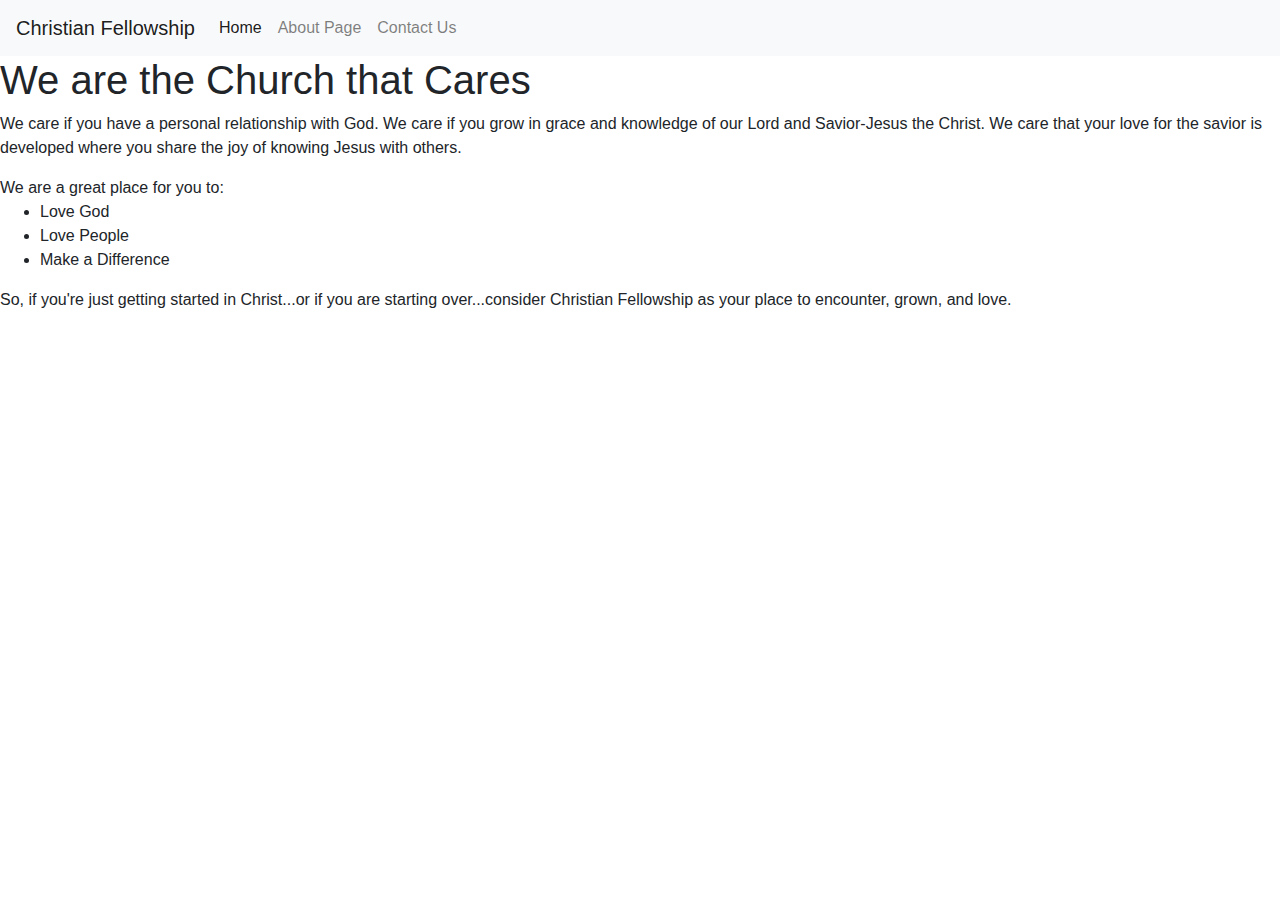
<file: about.html>
<!DOCTYPE html>
<html lang="en">
<head>
    <meta charset="UTF-8">
    <meta name="viewport" content="width=device-width, initial-scale=1.0">
    <meta http-equiv="X-UA-Compatible" content="ie=edge">
    <link rel="stylesheet" href="https://stackpath.bootstrapcdn.com/bootstrap/4.3.1/css/bootstrap.min.css" integrity="sha384-ggOyR0iXCbMQv3Xipma34MD+dH/1fQ784/j6cY/iJTQUOhcWr7x9JvoRxT2MZw1T" crossorigin="anonymous">
    <title>Christian Fellowship: We Are the Church That Cares</title>
</head>
<body>
    <nav class="navbar navbar-expand-lg navbar-light bg-light">
            <a class="navbar-brand" href="#">Christian Fellowship</a>
            <button class="navbar-toggler" type="button" data-toggle="collapse" data-target="#navbarNav" aria-controls="navbarNav" aria-expanded="false" aria-label="Toggle navigation">
                <span class="navbar-toggler-icon"></span>
            </button>
            <div class="collapse navbar-collapse" id="navbarNav">
                <ul class="navbar-nav">
                <li class="nav-item active">
                    <a class="nav-link" href="index.html">Home <span class="sr-only">(current)</span></a>
                </li>
                <li class="nav-item">
                    <a class="nav-link" href="about.html">About Page</a>
                </li>
                <li class="nav-item">
                    <a class="nav-link" href="contact.html">Contact Us</a>
                </li>
                <li class="nav-item">
                    <a class="nav-link disabled" href="#" tabindex="-1" aria-disabled="true"></a>
                </li>
                </ul>
            </div>
            </nav>
    <header>
        <h1>We are the Church that Cares</h1>
    </header>
    <main>
        <p>We care if you have a personal relationship with God. We care if you grow in grace and knowledge
                of our Lord and Savior-Jesus the Christ. We care that your love for the savior is developed where
                you share the joy of knowing Jesus with others.
            </p>
       <div>We are a great place for you to:</div>
       <ul>
            <li>Love God</li>
            <li>Love People</li>
            <li>Make a Difference</li>
       </ul>
       <p>So, if you're just getting started in Christ...or if you are starting 
           over...consider Christian Fellowship as your place to encounter, grown, and love.
       </p>
    </main>
    <footer></footer>
</body>
</html>
</file>
